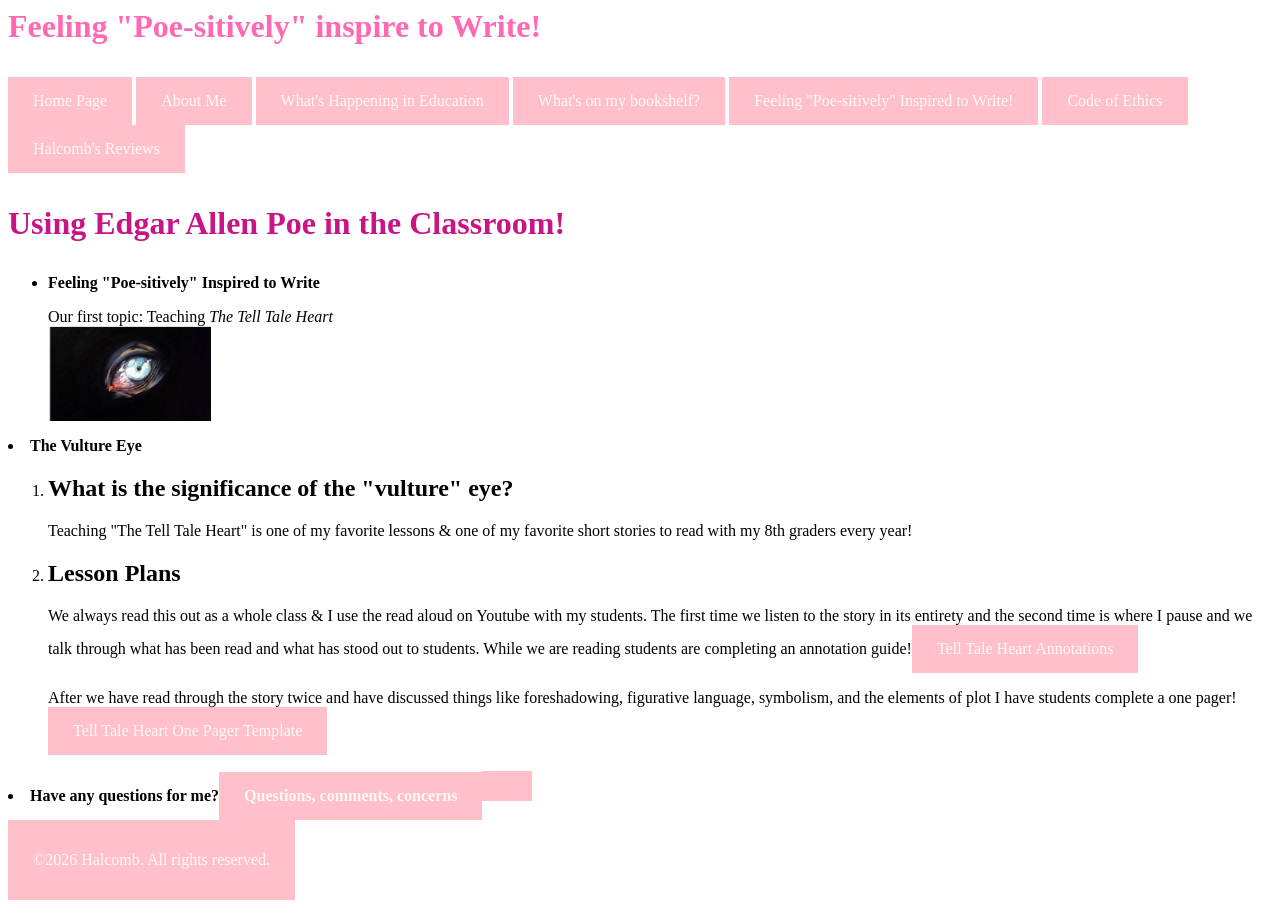
<file: blog&thoughts.html>
<html>
<head>
	<meta charset="utf-8">
	<meta name="viewport" content="width=device-width,initial-scale=1">
	<title> Feeling "Poe-sitively" inspired to Write!</title>
</head>
<body>
	<style>
		body {background-image: url('https://wallpapers.com/images/hd/pink-solid-color-364gx2fy3h6alydq.jpg');
		background-size: cover;}
		</style>
		<style>
			a:link, a:visited{
				background-color: pink;
				color:#FFFAF0;
				padding:15px 25px;
				text-align: center;
				text-decoration: none;
				display: inline-block;
			}
			a:hover, a:active {
				background-color: violet;
			}
			</style>
	<H1><p style="color:hotpink;"> Feeling "Poe-sitively" inspire to Write!</H1>
			<nav>
				<a href="index.html">Home Page</a>
		<a href="about me.html">About Me</a>
	<a href="whatshappeninginedu.html">What's Happening in Education</a>
			<a href="whatsonmyshelf.html"> What's on my bookshelf?</a>
			<a href="blog&thoughts.html"> Feeling "Poe-sitively" Inspired to Write!</a>
			<a href="codeofethics.html"> Code of Ethics</a>
			<a href="halcombreviews.html"> Halcomb's Reviews</a>
		</nav>
		<h1><p style="color:#C71585;">Using Edgar Allen Poe in the Classroom!</h1>
		<ul>
			<li><strong>Feeling "Poe-sitively" Inspired to Write</strong>
				<p>Our first topic: Teaching <i>The Tell Tale Heart</i>
				<br><img src="vultureeye.png" alt="vulture eye" 
				style='float:right:width:95px;height:95px;'></br></p>
			</ul>
		</li>
		<li><strong>The Vulture Eye</strong>
			<ol>
				<li>
					<h2>What is the significance of the "vulture" eye?</h2>
					<p>Teaching "The Tell Tale Heart" is one of my favorite lessons & one of my favorite short stories to read with my 8th graders every year!</p>
				</li>
				<li>
					<h2>Lesson Plans</h2>
					<p>We always read this out as a whole class & I use the read aloud on Youtube with my students. The first time we listen to the story in its entirety and the second time is where I pause and we talk through what has been read and what has stood out to students. While we are reading students are completing an annotation guide!<a href="https://docs.google.com/document/d/18NQociOl6YUM0lrmtPyPnruhV0D7tFN4B9bBCfXEKLw/edit?usp=sharing" target="_blank"> Tell Tale Heart Annotations</a> </p>
					<p>After we have read through the story twice and have discussed things like foreshadowing, figurative language, symbolism, and the elements of plot I have students complete a one pager!<a href="https://docs.google.com/document/d/1J4WgpI1otpyNWPFJRDRNUQ9joZ--YDLlGi4kK_fNB9A/edit?usp=sharing" target="_blank"> Tell Tale Heart One Pager Template</a></p>
				</li>
			</ol>
		</li>
		<li><strong>Have any questions for me?<a href="https://docs.google.com/forms/d/e/1FAIpQLSewWJEY2w0h7Qmcy6kKHQide9iGjym7DhFmNfv5MEhzLt8dAg/viewform?usp=header" target="_blank"> Questions, comments, concerns</strong>
		</li>
	</ul>
</body>
	<p>&copy;2026 Halcomb. All rights reserved.</p>
</file>
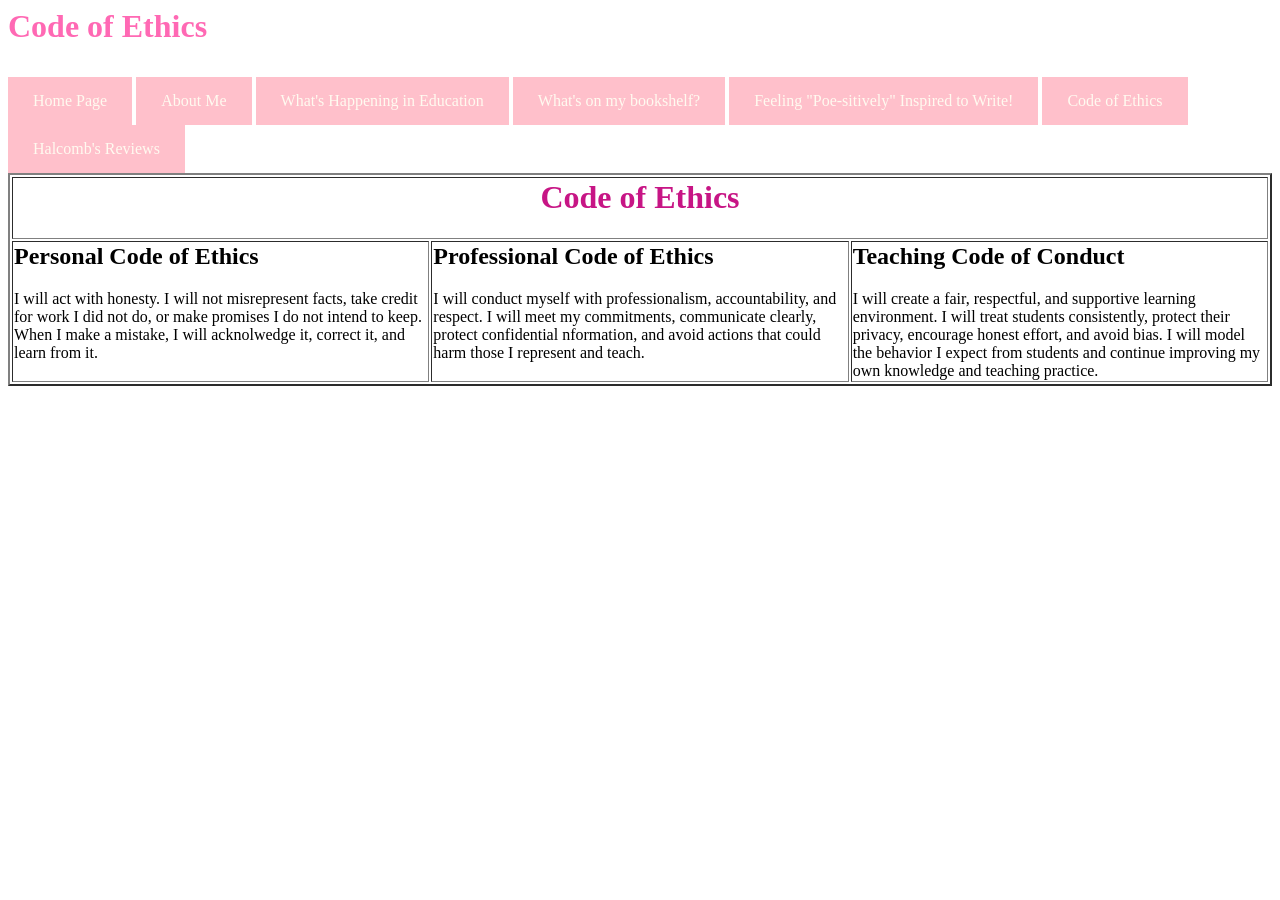
<file: codeofethics.html>
<html>
<head>
	<meta charset="utf-8">
	<meta name="viewport" content="width=device-width,initial-scale=1">
	<title> Code of Ethics</title>
</head>
<body>
	<style>
		body {background-image: url('https://wallpapers.com/images/hd/pink-solid-color-364gx2fy3h6alydq.jpg');
		background-size: cover;}
		</style>
		<style>
			a:link, a:visited{
				background-color: pink;
				color:#FFFAF0;
				padding:15px 25px;
				text-align: center;
				text-decoration: none;
				display: inline-block;
			}
			a:hover, a:active {
				background-color: violet;
			}
			</style>
	<H1><p style="color:hotpink;"> Code of Ethics</H1>
			<nav>
				<a href="index.html">Home Page</a>
		<a href="about me.html">About Me</a>
	<a href="whatshappeninginedu.html">What's Happening in Education</a>
			<a href="whatsonmyshelf.html"> What's on my bookshelf?</a>
			<a href="blog&thoughts.html"> Feeling "Poe-sitively" Inspired to Write!</a>
			<a href="codeofethics.html"> Code of Ethics</a>
			<a href="halcombreviews.html"> Halcomb's Reviews</a>
		</nav>
		<table border="2" width="100%">
			<tr>
				<td colspan="6" align="center">
					<h1><p style="color:#c71585;"> Code of Ethics</h1>
				</td>
			</tr>
			<tr><td width="25%" valign="top">
				<h2>Personal Code of Ethics</h2>
				<p>I will act with honesty. I will not misrepresent facts, take credit for work I did not do, or make promises I do not intend to keep. When I make a mistake, I will acknolwedge it, correct it, and learn from it. </p>
		</td>
			<td width="25%" valign="top">
				<h2>Professional Code of Ethics</h2>
				<p>I will conduct myself with professionalism, accountability, and respect. I will meet my commitments, communicate clearly, protect confidential nformation, and avoid actions that could harm those I represent and teach.</p>
			</td>
			<td width="25%" valign="top">
				<h2>Teaching Code of Conduct</h2>
				<p>I will create a fair, respectful, and supportive learning environment. I will treat students consistently, protect their privacy, encourage honest effort, and avoid bias. I will model the behavior I expect from students and continue improving my own knowledge and teaching practice.</p>
			</td>
		</tr>
</file>
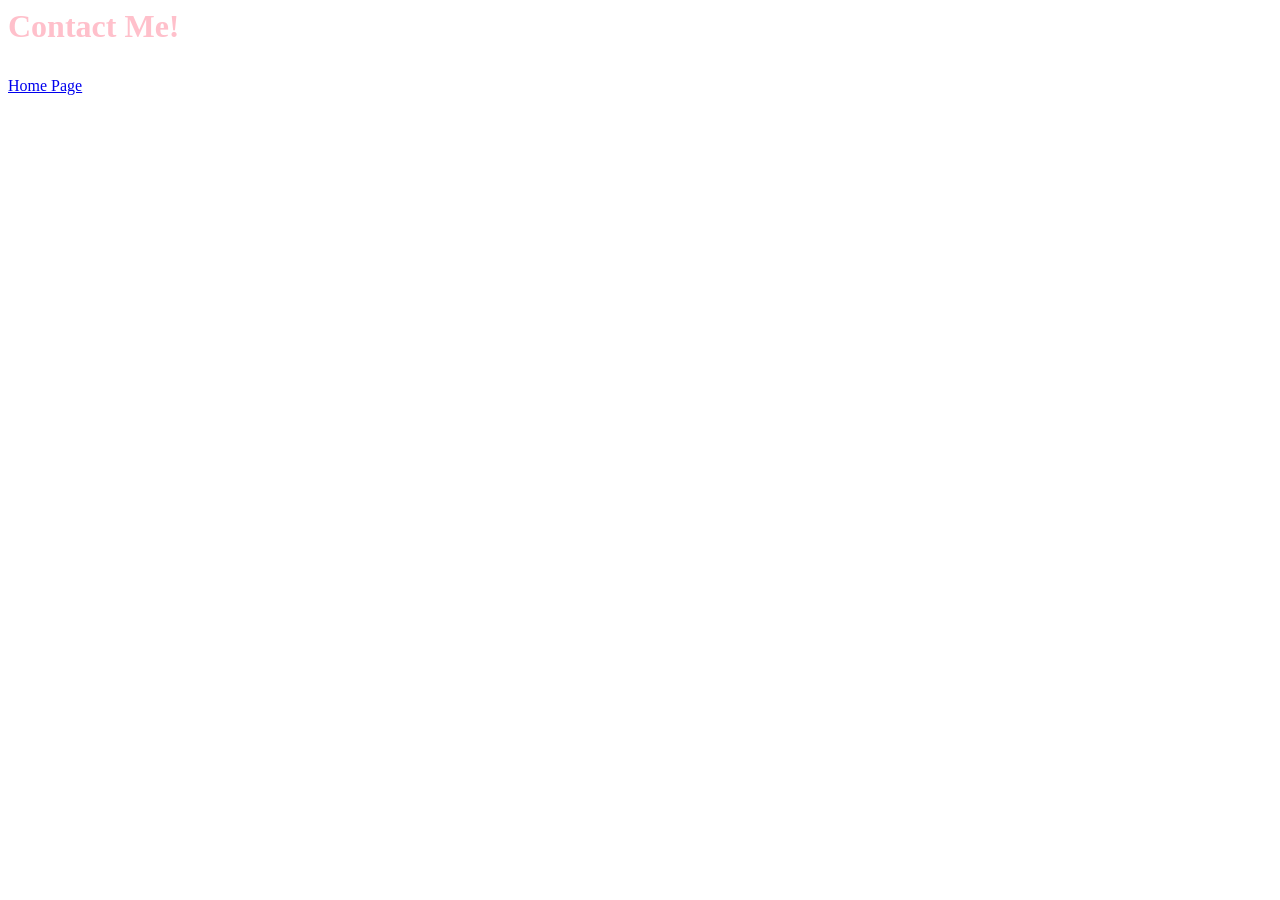
<file: contactme.html>
<html>
<head>
	<meta charset="utf-8">
	<meta name="viewport" content="width=device-wdith,initial-scale=1">
	<title> Contact Me</title>
</head>
<body>
	<H1><p style="color:pink;"> Contact Me!</h1>
		<nav>
			<a href="index.html">Home Page</a>
		</nav>
</file>
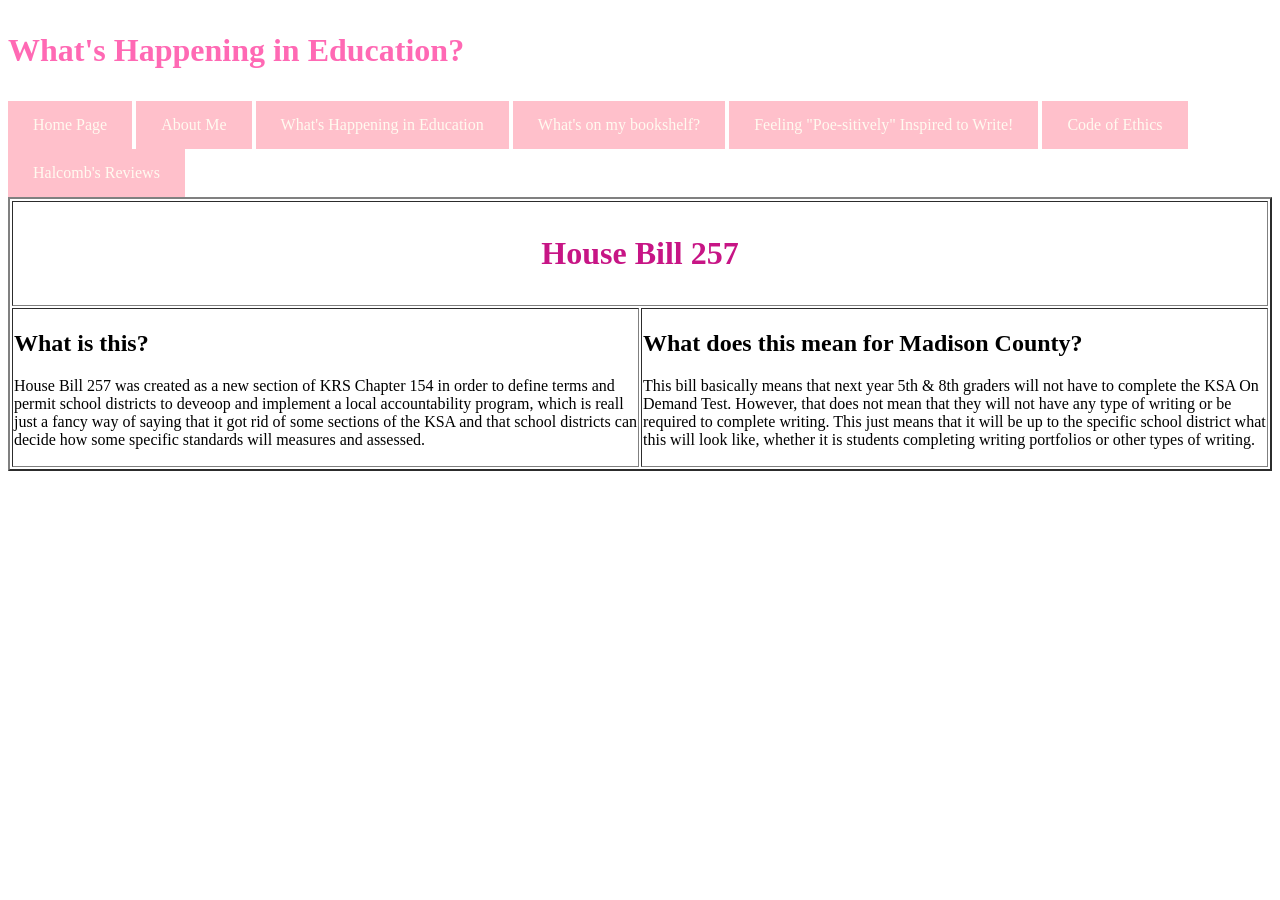
<file: whatshappeninginedu.html>
<!DOCTYPE html>
<html>
<head>
	<meta charset="utf-8">
	<meta name='viewport" content="width=device-width,initial-scale=1'>
	<title>What's Happening in Education</title>
</head>
<body>
	<style>
		body {background-image: url('https://static.vecteezy.com/system/resources/thumbnails/013/461/928/small_2x/background-with-school-items-back-to-school-illustration-vector.jpg');
		background-size: cover;}
		</style>
		<style>
			a:link, a:visited{
				background-color: pink;
				color:#FFFAF0;
				padding:15px 25px;
				text-align: center;
				text-decoration: none;
				display: inline-block;
			}
			a:hover, a:active {
				background-color: violet;
			}
			</style>
	<H1><p style="color:hotpink;"><strong> What's Happening in Education?</strong></h1>
			<nav>
				<a href="index.html">Home Page</a>
		<a href="about me.html">About Me</a>
	<a href="whatshappeninginedu.html">What's Happening in Education</a>
			<a href="whatsonmyshelf.html"> What's on my bookshelf?</a>
			<a href="blog&thoughts.html"> Feeling "Poe-sitively" Inspired to Write!</a>
			<a href="codeofethics.html"> Code of Ethics</a>
			<a href="halcombreviews.html"> Halcomb's Reviews</a>
		</nav>
		<table border="2" width="100%">
			<tr>
				<td colspan="6" align="center">
					<h1><p style="color:#c71585;">House Bill 257</h1>
				</td>
			</tr>
			<tr><td width="25%" valign="top">
				<h2> What is this?</h2>
				<p>House Bill 257 was created as a new section of KRS Chapter 154 in order to define terms and permit school districts to deveoop and implement a local accountability program, which is reall just a fancy way of saying that it got rid of some sections of the KSA and that school districts can decide how some specific standards will measures and assessed. </p>
			</td>
			<td width="25%" valign="top">
				<h2>What does this mean for Madison County?</h2>
				<p>This bill basically means that next year 5th & 8th graders will not have to complete the KSA On Demand Test. However, that does not mean that they will not have any type of writing or be required to complete writing. This just means that it will be up to the specific school district what this will look like, whether it is students completing writing portfolios or other types of writing. 
				</td>
			</tr>
		</table>
</file>
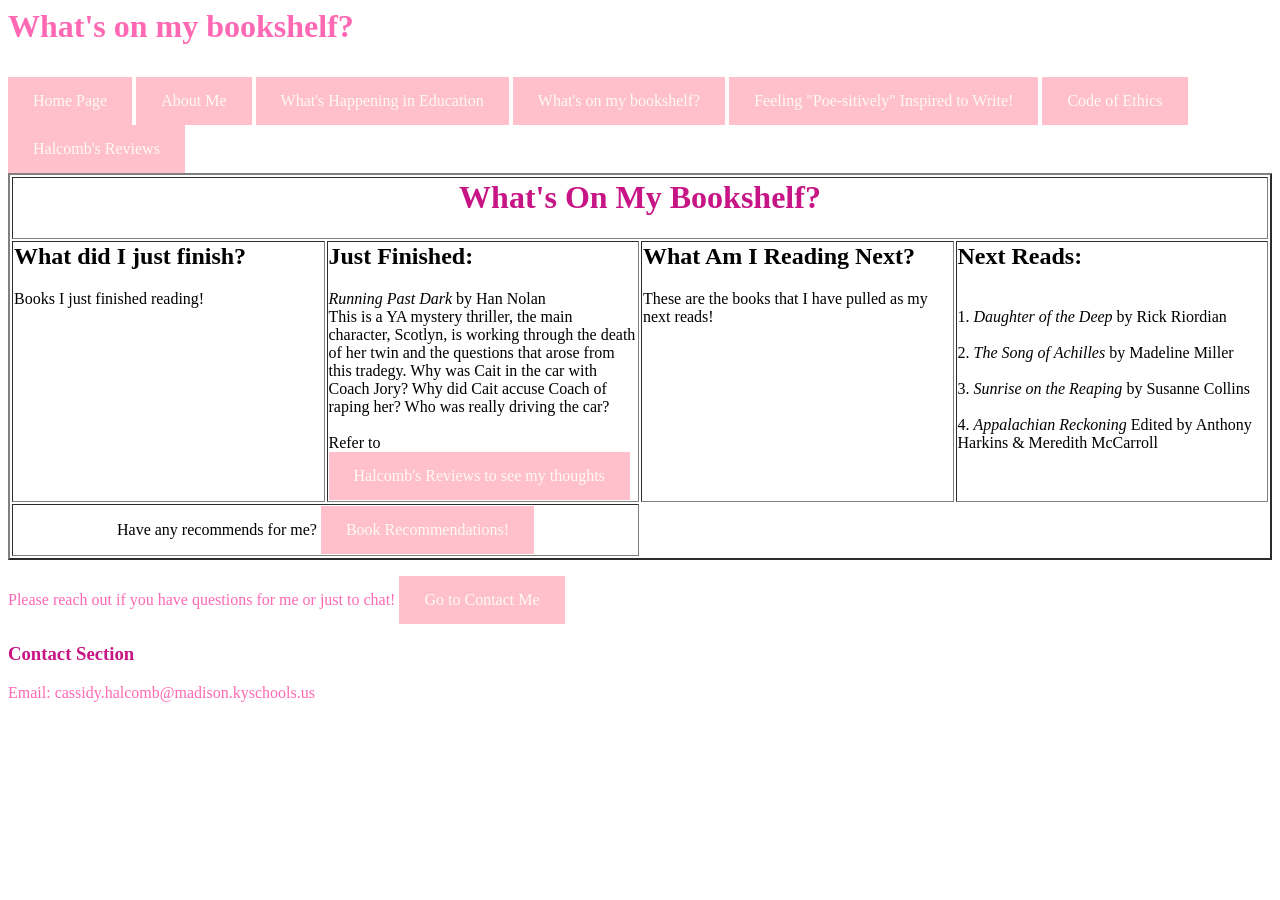
<file: whatsonmyshelf.html>
<html>
<head>
	<meta charset="utf-8">
	<meta name="viewport" content="width=device-width,initial-scale=1">
	<title> What's on my book shelf? </title>
</head>
<body>
	<style>
		body {background-image: url('https://thumbs.dreamstime.com/b/books-arrange-neatly-bookshelf-pastel-background-books-arrange-neatly-bookshelf-pastel-background-338506034.jpg');
		background-size: cover;}
		</style>
		<style>
			a:link, a:visited{
				background-color: pink;
				color:#FFFAF0;
				padding:15px 25px;
				text-align: center;
				text-decoration: none;
				display: inline-block;
			}
			a:hover, a:active {
				background-color: violet;
			}
			</style>
	<H1><p style="color:hotpink;"> What's on my bookshelf?</H1>
			<nav>
				<a href="index.html">Home Page</a>
		<a href="about me.html">About Me</a>
	<a href="whatshappeninginedu.html">What's Happening in Education</a>
			<a href="whatsonmyshelf.html"> What's on my bookshelf?</a>
			<a href="blog&thoughts.html"> Feeling "Poe-sitively" Inspired to Write!</a>
			<a href="codeofethics.html"> Code of Ethics</a>
			<a href="halcombreviews.html"> Halcomb's Reviews</a>
		</nav>
		<table border="2" width="100%">
			<tr>
				<td colspan="6" align="center">
					<h1><p style="color:#c71585;"> What's On My Bookshelf?</h1>
				</td>
			</tr>
			<tr><td width="25%" valign="top">
					<h2> What did I just finish?</h2>
					<p> Books I just finished reading!</p>
				</td>
				<td width="25%" valign="top">
					<h2> Just Finished: </h2>
					<p> <i>Running Past Dark</i> by Han Nolan
						<br>This is a YA mystery thriller, the main character, Scotlyn, is working through the death of her twin and the questions that arose from this tradegy. Why was Cait in the car with Coach Jory? Why did Cait accuse Coach of raping her? Who was really driving the car?</br>
						<br>Refer to <a href="halcombreviews.html">Halcomb's Reviews to see my thoughts</br>
				<td width="25%" valign="top">
					<h2> What Am I Reading Next?</h2>
					<p> These are the books that I have pulled as my next reads!</p>
				</td>
				<td width="25%" valign="top">
					<h2> Next Reads: </h2>
					<br>1. <i>Daughter of the Deep</i> by Rick Riordian</br>
						<br>2. <i>The Song of Achilles</i> by Madeline Miller</br>
						<br>3. <i>Sunrise on the Reaping</i> by Susanne Collins</br>
						<br>4. <i>Appalachian Reckoning</i> Edited by Anthony Harkins & Meredith McCarroll</br></p>
					</td>
				</tr>
				<tr>
					<td colspan="2" align="center">
						<p>Have any recommends for me? <a href="https://docs.google.com/forms/d/e/1FAIpQLSfYUoR7wKjYCDHALTwkC-PUhWk3roRcH9VY7xEa-N2FQbDnkA/viewform?usp=publish-editor" target="_blank">Book Recommendations!</a></p>
					</td>
				</tr>
			</table>
</body>
			<footer>
	<p><p style="color:hotpink;">Please reach out if you have questions for me or just to chat! <a href="#contat"> Go to Contact Me</a></p>
	<h3 id="contact"><p style="color:#C71585;">Contact Section</h3>
	<p><p style="color:hotpink;">Email: cassidy.halcomb@madison.kyschools.us</p>
</footer>
</file>
